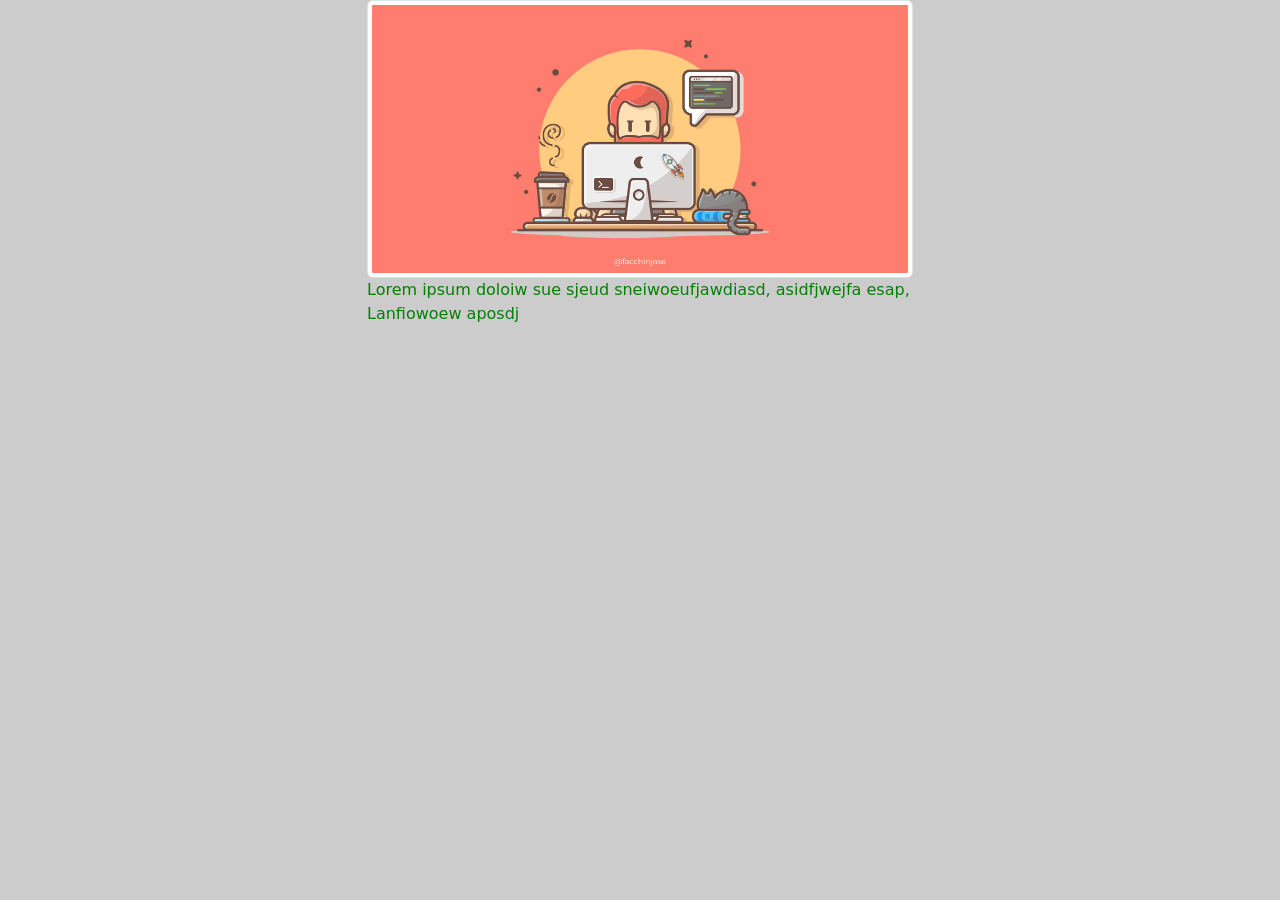
<file: 10b/practica2/index.html>
<!DOCTYPE html>
<html lang="en">
<head>
    <meta charset="UTF-8">
    <meta http-equiv="X-UA-Compatible" content="IE=edge">
    <meta name="viewport" content="width=device-width, initial-scale=1.0">
    <!-- CSS only -->
<link href="https://cdn.jsdelivr.net/npm/bootstrap@5.2.1/dist/css/bootstrap.min.css" rel="stylesheet" integrity="sha384-iYQeCzEYFbKjA/T2uDLTpkwGzCiq6soy8tYaI1GyVh/UjpbCx/TYkiZhlZB6+fzT" crossorigin="anonymous">
    <link href="./css/style.css" rel="stylesheet">
    <title>MI PWA</title>
</head>
<body>
    <div class="container">
        <div class="row justify-content-center">
            <div class="col-6">
                <img class="img-thumbnail" src="./images/imagen2.jpg" alt="Imagen"/>
            </div>
        </div>
        <div class="row justify-content-center">
            <div class="col-6">
                Lorem ipsum doloiw sue sjeud sneiwoeufjawdiasd, asidfjwejfa esap, Lanfiowoew aposdj
            </div>
        </div>
    </div>
    <script src="./js/app.js"></script>
    <!-- JavaScript Bundle with Popper -->
<script src="https://cdn.jsdelivr.net/npm/bootstrap@5.2.1/dist/js/bootstrap.bundle.min.js" integrity="sha384-u1OknCvxWvY5kfmNBILK2hRnQC3Pr17a+RTT6rIHI7NnikvbZlHgTPOOmMi466C8" crossorigin="anonymous"></script>
</body>
</html>
</file>
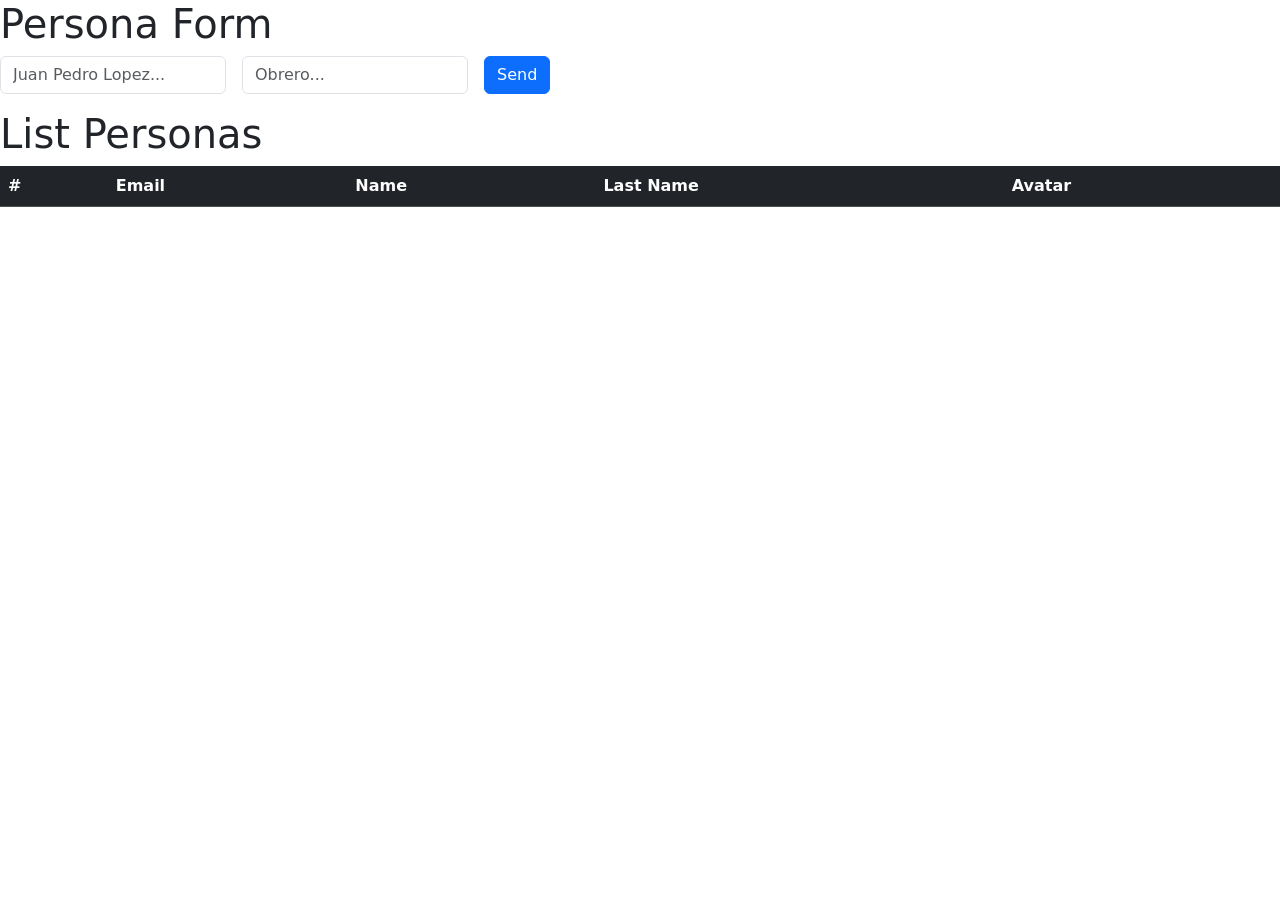
<file: 10b/practica3/index.html>
<!doctype html>
<html lang="en">

<head>
    <meta charset="utf-8">
    <meta name="viewport" content="width=device-width, initial-scale=1">
    <title>List Personas</title>
    <link href="https://cdn.jsdelivr.net/npm/bootstrap@5.2.0/dist/css/bootstrap.min.css" rel="stylesheet"
        integrity="sha384-gH2yIJqKdNHPEq0n4Mqa/HGKIhSkIHeL5AyhkYV8i59U5AR6csBvApHHNl/vI1Bx" crossorigin="anonymous">
</head>

<body>

    <h1>Persona Form</h1>
    <div class="row g-3">
        <div class="col-auto">
            <label for="name" class="visually-hidden">Name</label>
            <input type="text" class="form-control" id="name" placeholder="Juan Pedro Lopez...">
        </div>

        <div class="col-auto">
            <label for="job" class="visually-hidden">Job</label>
            <input type="text" class="form-control" id="job" placeholder="Obrero...">
        </div>

        <div class="col-auto">
            <button onclick="register()" class="btn btn-primary mb-3">Send</button>
        </div>
    </div>

    <h1>List Personas</h1>
    <table class="table table-dark table-striped">
        <thead>
            <tr>
                <th scope="col">#</th>
                <th scope="col">Email</th>
                <th scope="col">Name</th>
                <th scope="col">Last Name</th>
                <th scope="col">Avatar</th>
            </tr>
        </thead>
        <tbody id="tableBody">

        </tbody>
    </table>

    <script src="https://cdn.jsdelivr.net/npm/bootstrap@5.2.0/dist/js/bootstrap.bundle.min.js"
        integrity="sha384-A3rJD856KowSb7dwlZdYEkO39Gagi7vIsF0jrRAoQmDKKtQBHUuLZ9AsSv4jD4Xa"
        crossorigin="anonymous"></script>
        <script src="js/app.js"></script>
    <script>

        fetch('https://reqres.in/api/users?page=2')
            .then(res => res.json())
            .then(res => res.data)
            .then(res => {
                let tableBody = document.getElementById('tableBody');
                for (let i = 0; i < res.length; i++) {
                    let row = document.createElement('tr');
                    let id = document.createElement('th');
                    let email = document.createElement('th');
                    let name = document.createElement('th');
                    let lastName = document.createElement('th');
                    let avatar = document.createElement('th');

                    id.innerHTML = res[i].id;
                    email.innerHTML = res[i].email;
                    name.innerHTML = res[i].first_name;
                    lastName.innerHTML = res[i].last_name;
                    avatar.innerHTML = res[i].avatar;

                    row.appendChild(id);
                    row.appendChild(email);
                    row.appendChild(name);
                    row.appendChild(lastName);
                    row.appendChild(avatar);
                    tableBody.appendChild(row);
                }
            });

        function register() {
            let nameForm = document.getElementById('name').value;
            let jobForm = document.getElementById('job').value;
            var responseFetch = fetch('https://reqres.in/api/users', {
                method: 'POST',
                headers: {
                    "Content-Type": "application/json",
                },
                body: JSON.stringify({
                    name: `${nameForm}`,
                    job: `${jobForm}`
                })
            })
                .then(res => res.json())
                .then(res => console.log(res))
        }
    </script>
</body>

</html>
</file>
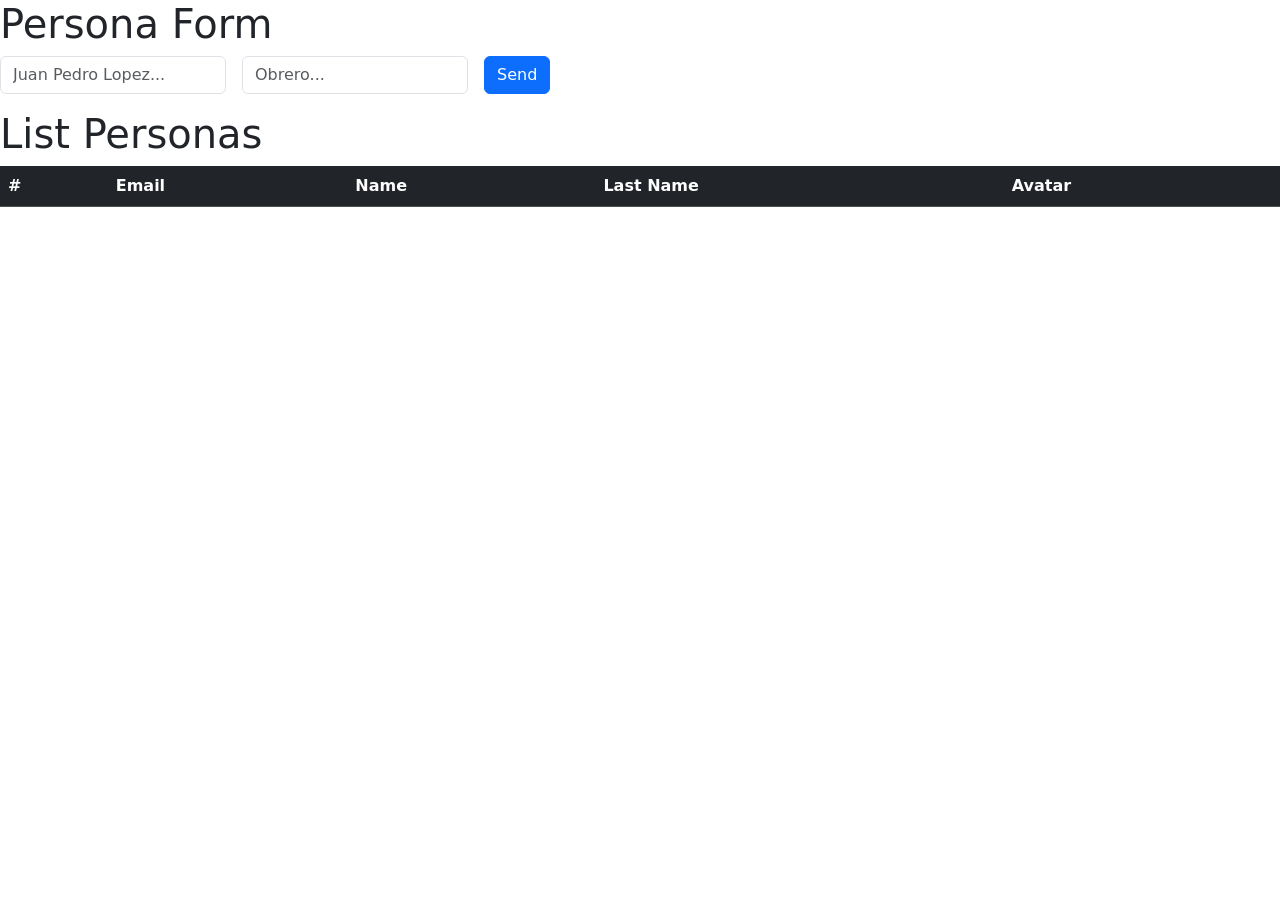
<file: 10b/practica5/index.html>
<!doctype html>
<html lang="en">

<head>
    <meta charset="utf-8">
    <meta name="viewport" content="width=device-width, initial-scale=1">
    <title>List Personas</title>
    <link href="https://cdn.jsdelivr.net/npm/bootstrap@5.2.0/dist/css/bootstrap.min.css" rel="stylesheet"
        integrity="sha384-gH2yIJqKdNHPEq0n4Mqa/HGKIhSkIHeL5AyhkYV8i59U5AR6csBvApHHNl/vI1Bx" crossorigin="anonymous">
</head>

<body>

    <h1>Persona Form</h1>
    <div class="row g-3">
        <div class="col-auto">
            <label for="name" class="visually-hidden">Name</label>
            <input type="text" class="form-control" id="name" placeholder="Juan Pedro Lopez...">
        </div>

        <div class="col-auto">
            <label for="job" class="visually-hidden">Job</label>
            <input type="text" class="form-control" id="job" placeholder="Obrero...">
        </div>

        <div class="col-auto">
            <button onclick="register()" class="btn btn-primary mb-3">Send</button>
        </div>
    </div>

    <h1>List Personas</h1>
    <table class="table table-dark table-striped">
        <thead>
            <tr>
                <th scope="col">#</th>
                <th scope="col">Email</th>
                <th scope="col">Name</th>
                <th scope="col">Last Name</th>
                <th scope="col">Avatar</th>
            </tr>
        </thead>
        <tbody id="tableBody">

        </tbody>
    </table>


    <script src="https://cdn.jsdelivr.net/npm/bootstrap@5.2.0/dist/js/bootstrap.bundle.min.js"
        integrity="sha384-A3rJD856KowSb7dwlZdYEkO39Gagi7vIsF0jrRAoQmDKKtQBHUuLZ9AsSv4jD4Xa"
        crossorigin="anonymous"></script>
        <script src="js/app.js"></script>
    <script>

        fetch('https://reqres.in/api/users?page=2')
            .then(res => res.json())
            .then(res => res.data)
            .then(res => {
                let tableBody = document.getElementById('tableBody');
                for (let i = 0; i < res.length; i++) {
                    let row = document.createElement('tr');
                    let id = document.createElement('th');
                    let email = document.createElement('th');
                    let name = document.createElement('th');
                    let lastName = document.createElement('th');
                    let avatar = document.createElement('th');

                    id.innerHTML = res[i].id;
                    email.innerHTML = res[i].email;
                    name.innerHTML = res[i].first_name;
                    lastName.innerHTML = res[i].last_name;
                    avatar.innerHTML = '<img src="' + res[i].avatar + '" alt=""/>';

                    row.appendChild(id);
                    row.appendChild(email);
                    row.appendChild(name);
                    row.appendChild(lastName);
                    row.appendChild(avatar);
                    tableBody.appendChild(row);
                }
            });

        function register() {
            let nameForm = document.getElementById('name').value;
            let jobForm = document.getElementById('job').value;
            var responseFetch = fetch('https://reqres.in/api/users', {
                method: 'POST',
                headers: {
                    "Content-Type": "application/json",
                },
                body: JSON.stringify({
                    name: `${nameForm}`,
                    job: `${jobForm}`
                })
            })
                .then(res => res.json())
                .then(res => console.log(res))
        }
    </script>
</body>

</html>
</file>
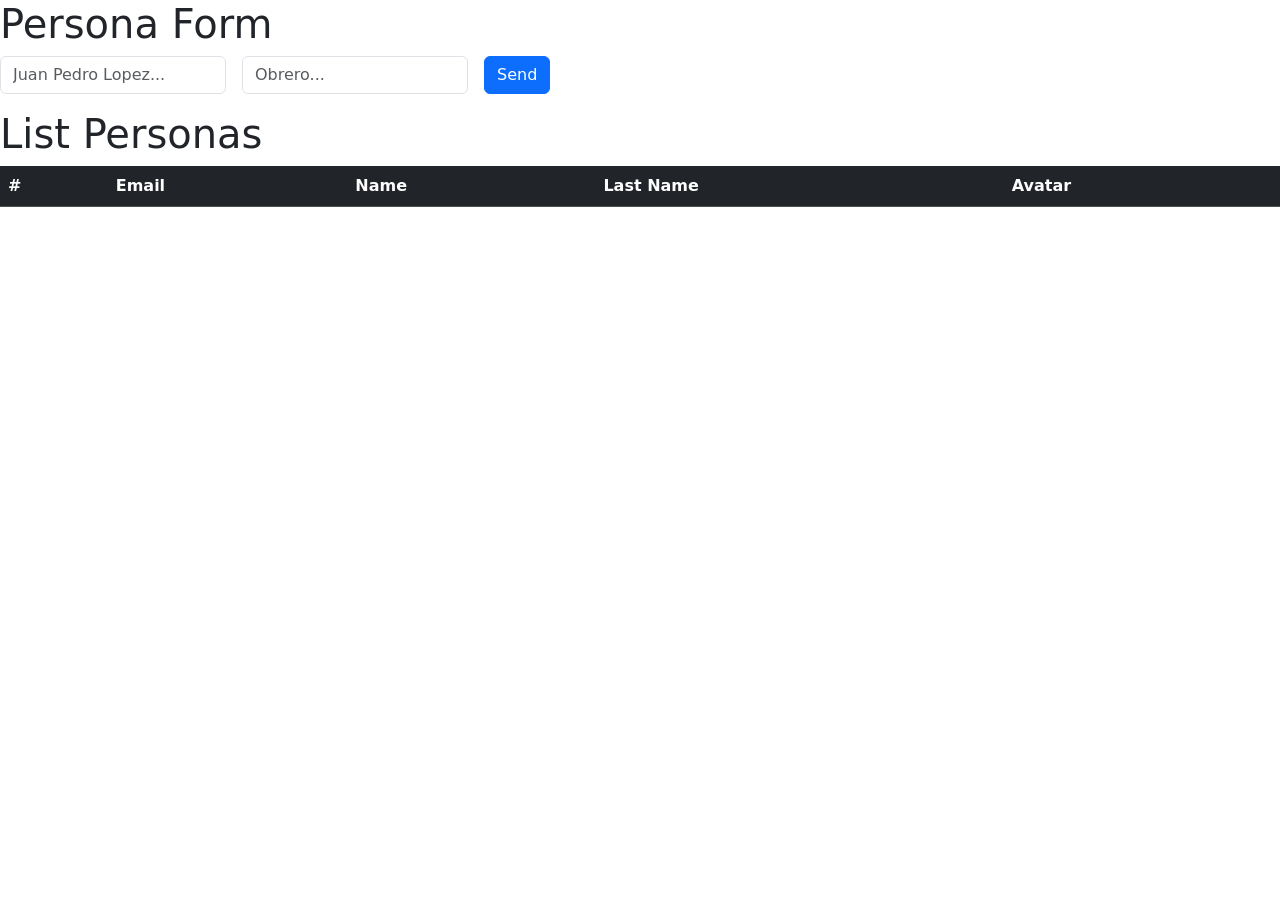
<file: 10b/practica6/index.html>
<!doctype html>
<html lang="en">

<head>
    <meta charset="utf-8">
    <meta name="viewport" content="width=device-width, initial-scale=1">
    <title>List Personas</title>
    <link href="https://cdn.jsdelivr.net/npm/bootstrap@5.2.0/dist/css/bootstrap.min.css" rel="stylesheet"
        integrity="sha384-gH2yIJqKdNHPEq0n4Mqa/HGKIhSkIHeL5AyhkYV8i59U5AR6csBvApHHNl/vI1Bx" crossorigin="anonymous">
</head>

<body>

    <h1>Persona Form</h1>
    <div class="row g-3">
        <div class="col-auto">
            <label for="name" class="visually-hidden">Name</label>
            <input type="text" class="form-control" id="name" placeholder="Juan Pedro Lopez...">
        </div>

        <div class="col-auto">
            <label for="job" class="visually-hidden">Job</label>
            <input type="text" class="form-control" id="job" placeholder="Obrero...">
        </div>

        <div class="col-auto">
            <button onclick="register()" class="btn btn-primary mb-3">Send</button>
        </div>
    </div>

    <h1>List Personas</h1>
    <table class="table table-dark table-striped">
        <thead>
            <tr>
                <th scope="col">#</th>
                <th scope="col">Email</th>
                <th scope="col">Name</th>
                <th scope="col">Last Name</th>
                <th scope="col">Avatar</th>
            </tr>
        </thead>
        <tbody id="tableBody">

        </tbody>
    </table>


    <script src="https://cdn.jsdelivr.net/npm/bootstrap@5.2.0/dist/js/bootstrap.bundle.min.js"
        integrity="sha384-A3rJD856KowSb7dwlZdYEkO39Gagi7vIsF0jrRAoQmDKKtQBHUuLZ9AsSv4jD4Xa"
        crossorigin="anonymous"></script>
        <script src="js/app.js"></script>
    <script>

        fetch('https://reqres.in/api/users?page=2')
            .then(res => res.json())
            .then(res => res.data)
            .then(res => {
                let tableBody = document.getElementById('tableBody');
                for (let i = 0; i < res.length; i++) {
                    let row = document.createElement('tr');
                    let id = document.createElement('th');
                    let email = document.createElement('th');
                    let name = document.createElement('th');
                    let lastName = document.createElement('th');
                    let avatar = document.createElement('th');

                    id.innerHTML = res[i].id;
                    email.innerHTML = res[i].email;
                    name.innerHTML = res[i].first_name;
                    lastName.innerHTML = res[i].last_name;
                    avatar.innerHTML = '<img src="' + res[i].avatar + '" alt=""/>';

                    row.appendChild(id);
                    row.appendChild(email);
                    row.appendChild(name);
                    row.appendChild(lastName);
                    row.appendChild(avatar);
                    tableBody.appendChild(row);
                }
            });

        function register() {
            let nameForm = document.getElementById('name').value;
            let jobForm = document.getElementById('job').value;
            var responseFetch = fetch('https://reqres.in/api/users', {
                method: 'POST',
                headers: {
                    "Content-Type": "application/json",
                },
                body: JSON.stringify({
                    name: `${nameForm}`,
                    job: `${jobForm}`
                })
            })
                .then(res => res.json())
                .then(res => console.log(res))
        }
    </script>
</body>

</html>
</file>
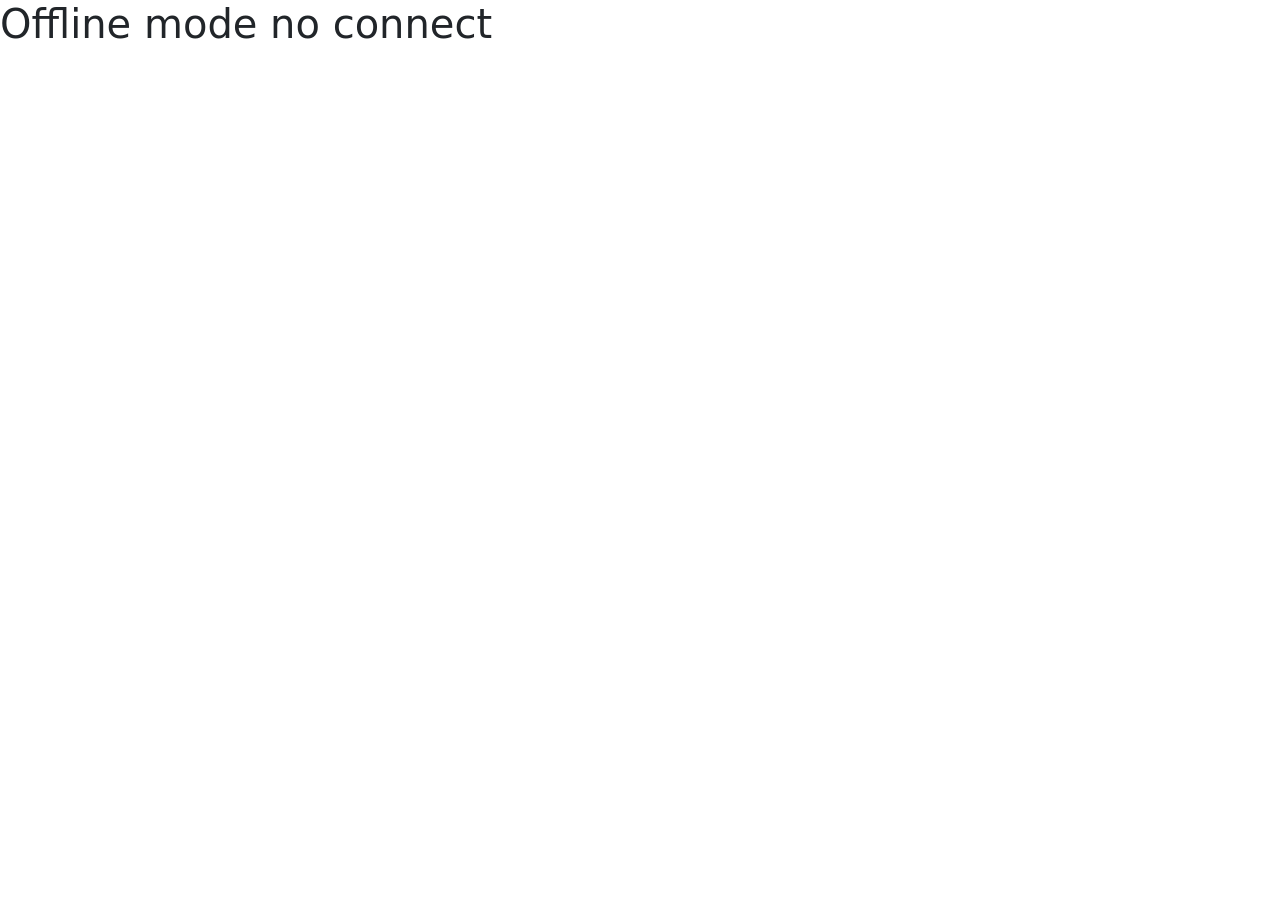
<file: 10b/practica11/pages/offline.html>
<!DOCTYPE html>
<html lang="en">
<head>
    <meta charset="UTF-8">
    <meta http-equiv="X-UA-Compatible" content="IE=edge">
    <meta name="viewport" content="width=device-width, initial-scale=1.0">
    <title>Offline</title>
    <link href="https://cdn.jsdelivr.net/npm/bootstrap@5.2.0/dist/css/bootstrap.min.css" rel="stylesheet"
    integrity="sha384-gH2yIJqKdNHPEq0n4Mqa/HGKIhSkIHeL5AyhkYV8i59U5AR6csBvApHHNl/vI1Bx" crossorigin="anonymous">
<link href="https://cdnjs.cloudflare.com/ajax/libs/font-awesome/6.2.0/css/all.min.css" rel="stylesheet"
    crossorigin="anonymous">
<link rel="manifest" href="../manifest.json">
</head>
<body>
    <h1>Offline mode no connect</h1>
</body>
</html>
</file>
<file: 10b/practica2/css/style.css>
body{
    color: green;
    background-color: #ccc;
}
</file>
